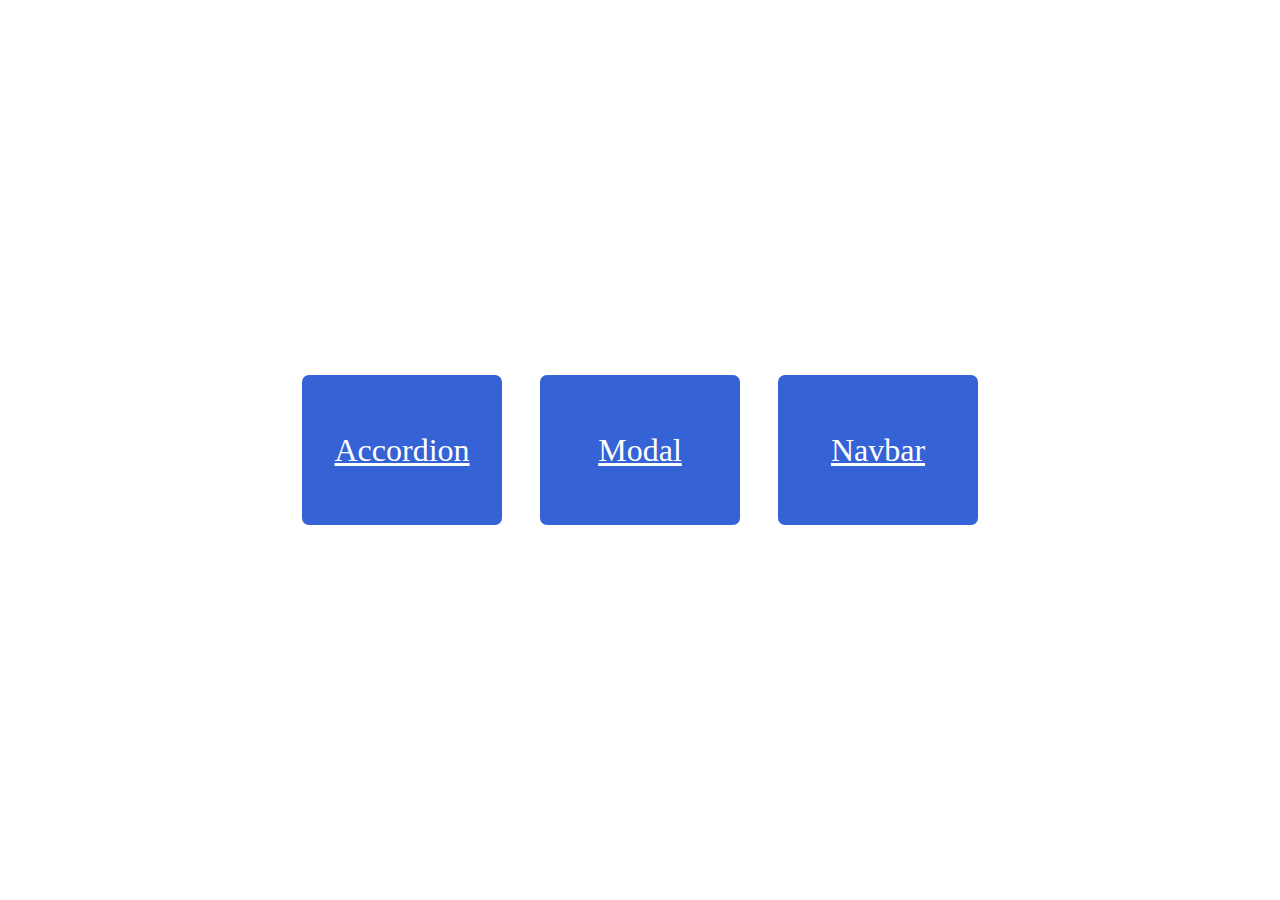
<file: index.html>
<!DOCTYPE html>
<html>
<head>
	<meta charset="utf-8">
	<meta name="viewport" content="width=device-width, initial-scale=1.0, user-scalable=no">
	<style type="text/css">
		.container {
			display:flex;
			top: 0;
			left: 0;
		  	width: 100vw;
		  	height: 100vh;
		  	position: absolute;
		  	justify-content:center;
		  	align-items : center;
		}

		a {
			display: block;
			height: 150px;
			width: 200px;
			border-style: solid;
			border-radius: 10px;
			text-align: center;
			line-height: 150px;
			font-size: 2em;
			margin: 0.5em;
			background-color: #3563d6;
			color: white;
		}

		a:hover {
			background-color: orange;
			color: black;
			cursor: pointer;
		}

	</style>
</head>
<body>

	<div class="container">
		<a href="Accordion.html"><span>Accordion</span></a>
		<a href="Modal.html"><span>Modal</span></a>
		<a href="Navbar.html"><span>Navbar</span></a>
	</div>

	<script src="https://ajax.googleapis.com/ajax/libs/jquery/3.3.1/jquery.min.js"></script>
</body>
</html>
</file>
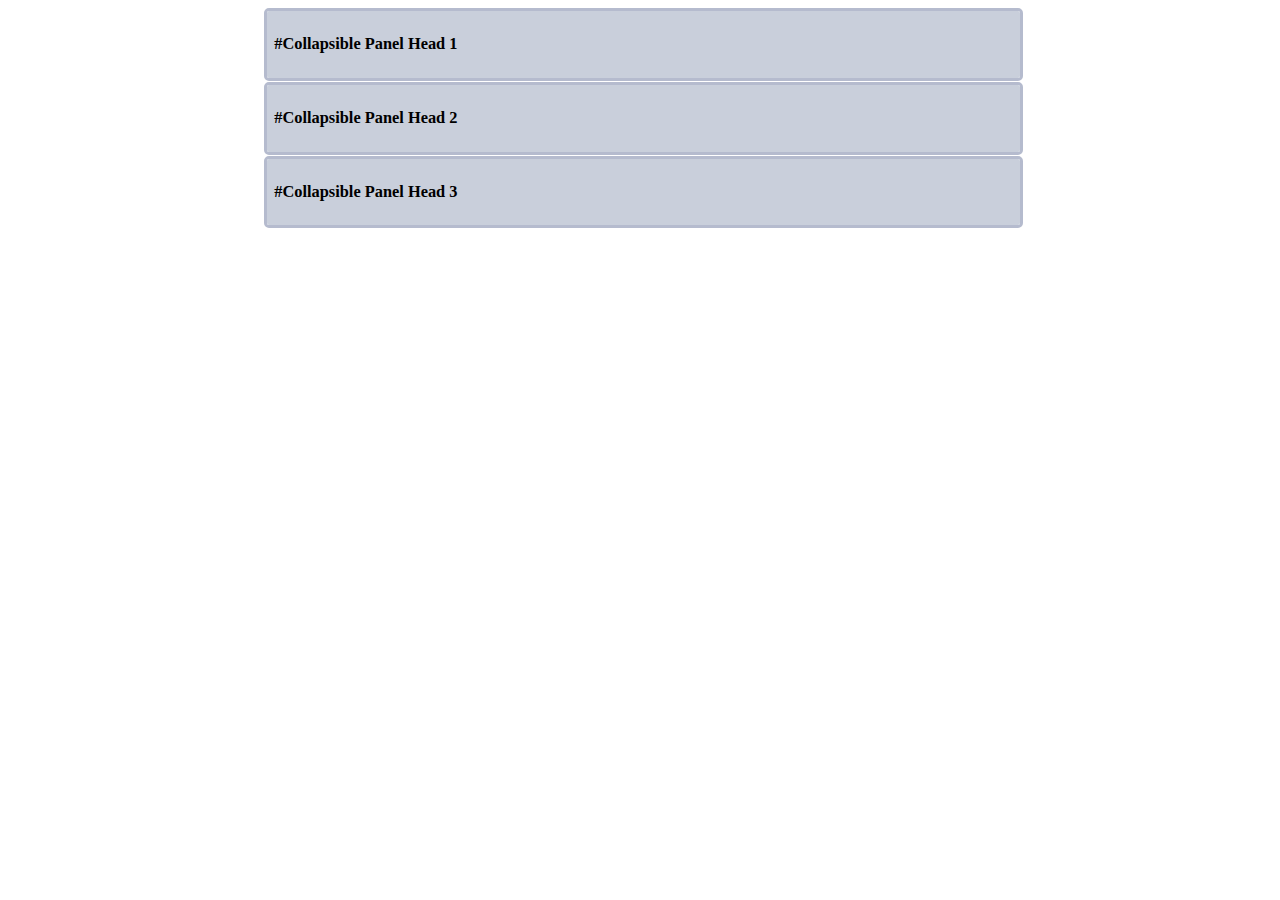
<file: Accordion.html>
<!DOCTYPE html>
<html>
<head>
	<meta charset="utf-8">
	<meta name="viewport" content="width=device-width, initial-scale=1.0, user-scalable=no">
	<link rel="stylesheet" type="text/css" href="css/accordionCss.css">
</head>
<body>
	<div id="accordion">
		
		<div class="panel">
			<div id="head1" class="panelHead">
				<div style="padding: 0.5em;">
					<h3>#Collapsible Panel Head 1</h3>
				</div>
			</div>
			<div class="panelBody">
				<div>
					<p>Lorem Ipsum is simply dummy text of the printing and typesetting industry. Lorem Ipsum has been the industry's standard dummy text ever since the 1500s, when an unknown printer took a galley of type and scrambled it to make a type specimen book. It has survived not only five centuries, but also the leap into electronic typesetting, remaining essentially unchanged. It was popularised in the 1960s with the release of Letraset sheets containing Lorem Ipsum passages, and more recently with desktop publishing software like Aldus PageMaker including versions of Lorem Ipsum.</p>
				</div>
			</div>
		</div>

		<div class="panel">
			<div id="head2" class="panelHead">
				<div style="padding: 0.5em;">
					<h3>#Collapsible Panel Head 2</h3>
				</div>
			</div>
			<div class="panelBody">
				<div>
					<p>Lorem Ipsum is simply dummy text of the printing and typesetting industry. Lorem Ipsum has been the industry's standard dummy text ever since the 1500s, when an unknown printer took a galley of type and scrambled it to make a type specimen book. It has survived not only five centuries, but also the leap into electronic typesetting, remaining essentially unchanged. It was popularised in the 1960s with the release of Letraset sheets containing Lorem Ipsum passages, and more recently with desktop publishing software like Aldus PageMaker including versions of Lorem Ipsum.</p>
				</div>
			</div>
		</div>

		<div class="panel">
			<div id="head3" class="panelHead">
				<div style="padding: 0.5em;">
					<h3>#Collapsible Panel Head 3</h3>
				</div>
			</div>
			<div class="panelBody">
				<div>
					<p>Lorem Ipsum is simply dummy text of the printing and typesetting industry. Lorem Ipsum has been the industry's standard dummy text ever since the 1500s, when an unknown printer took a galley of type and scrambled it to make a type specimen book. It has survived not only five centuries, but also the leap into electronic typesetting, remaining essentially unchanged. It was popularised in the 1960s with the release of Letraset sheets containing Lorem Ipsum passages, and more recently with desktop publishing software like Aldus PageMaker including versions of Lorem Ipsum.</p>
				</div>
			</div>
		</div>

	</div>


	<script src="https://ajax.googleapis.com/ajax/libs/jquery/3.3.1/jquery.min.js"></script>
	<script type="text/javascript" src="js/accordionJs.js"></script>
</body>
</html>
</file>
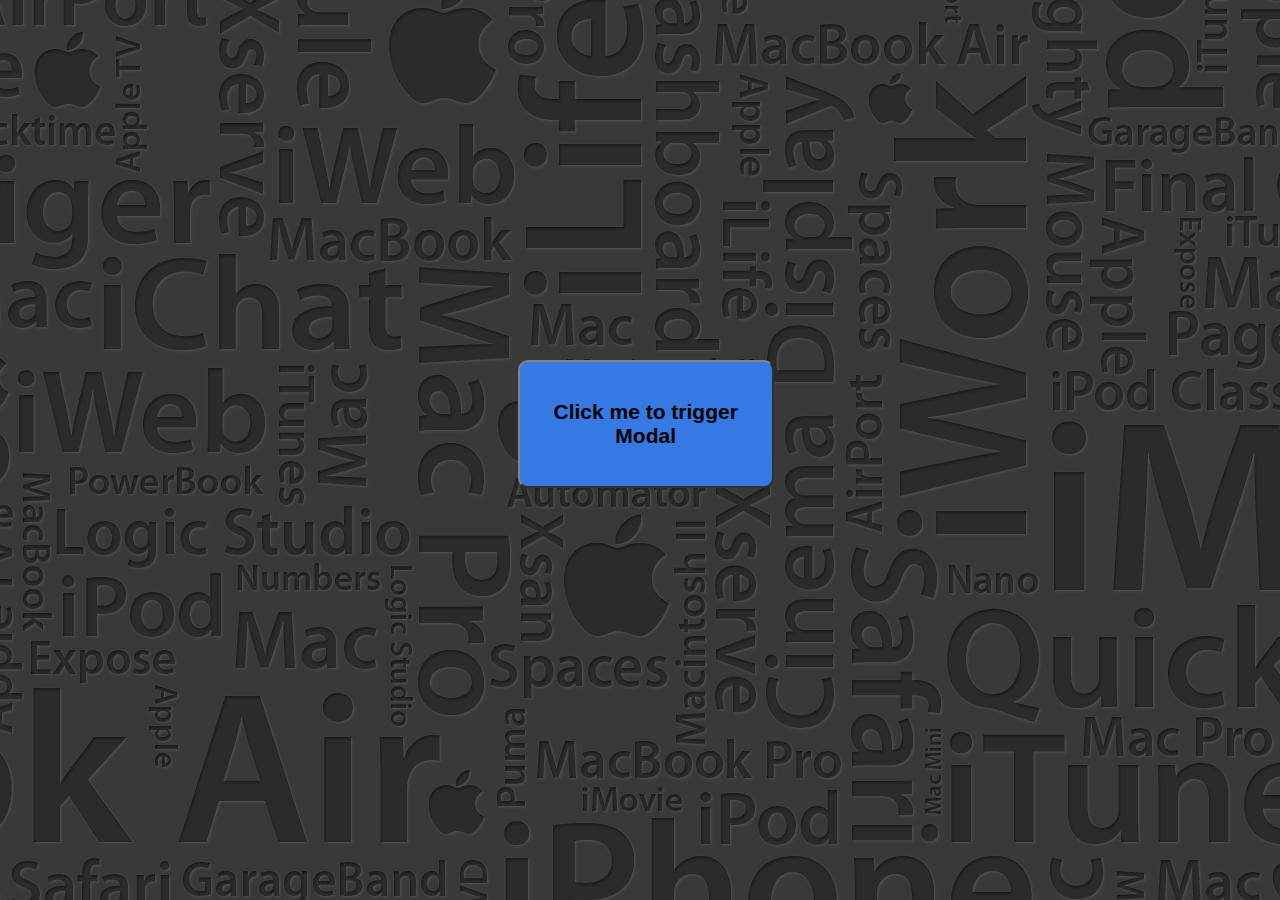
<file: Modal.html>
<!DOCTYPE html>
<html>
<head>
	<meta charset="utf-8">
	<meta name="viewport" content="width=device-width, initial-scale=1.0, user-scalable=no">
	<link rel="stylesheet" href="https://use.fontawesome.com/releases/v5.0.13/css/all.css" integrity="sha384-DNOHZ68U8hZfKXOrtjWvjxusGo9WQnrNx2sqG0tfsghAvtVlRW3tvkXWZh58N9jp" crossorigin="anonymous">
	<link rel="stylesheet" type="text/css" href="css/modalCss.css">
</head>
<body>
	<div id="controlHolder">
		<!-- Modal Trigger -->
		<button id="btnTrigger">Click me to trigger Modal</button>

		<!-- Modal Window -->
		<div id="modal" style="display: none;">
			
			<div style="padding-left: 0.5em; padding-bottom: 0.5em; padding-right: 0.5em;">
				<div class="modalHeader">
					<p><b>Header Text </b><span style="float:right"><i id="iconClose" class="far fa-times-circle hover"></i></span></p>
				</div>

				<div class="modalBody">
					<h4>This is the header section of the modal body content</h4>
					These are some dummy text to demonstrate the modal body.
					These are some dummy text to demonstrate the modal body.
					These are some dummy text to demonstrate the modal body.
					These are some dummy text to demonstrate the modal body.
					These are some dummy text to demonstrate the modal body.
					These are some dummy text to demonstrate the modal body.
				</div>

				<div class="modalFooter">
					<button id="btnCancel" class="hover">Cancel</button>
					<button class="hover">Save</button>
				</div>
			</div>

		</div>
	</div>

	<div id="divBgImage" style="display: none;">

	</div>
	

	<script src="https://ajax.googleapis.com/ajax/libs/jquery/3.3.1/jquery.min.js"></script>
	<script type="text/javascript" src="js/modal.js"></script>
</body>
</html>
</file>
<file: css/accordionCss.css>
/*For small screen devices*/
@media screen and (max-width: 480px) {
    #accordion {
    	width: 90%;
    }

    body {
    	font-size: 10px;
    }
}

/*For medium screen devices*/
@media screen and (min-width: 481px) and (max-width: 786px) {
    #accordion {
    	width: 80%;
    }

    body {
    	font-size: 12px;
    }
}

/*For large screen devices*/
@media screen and (min-width: 789px) {
    #accordion {
    	width: 60%;
    }

    body {
    	font-size: 14px;
    }
}

#accordion {
	display: flex;
	margin: auto;
	padding-left: 0.5em; 
	flex-direction: column;
}

.panel {
	display: flex;
	flex-direction: column;
	border-style: solid;
	border-radius: 5px;
	margin-bottom: 1px;
	border-color: #b5bbce;
}

.panelHead {
	display: flex;
	width: 100%;
	background-color: #c9cfdb;
	border-radius: 2px;
}

.panelHead:hover {
	background-color: #4f5256 !important;
	color: white !important;
	cursor: pointer;
}

.panelBody {
	display: flex;
}
</file>
<file: css/modalCss.css>
/*For small screen devices*/
@media screen and (max-width: 480px) {
    body {
    	font-size: 10px;
    }

    #btnTrigger {
		width: 60vw;
		height: 35vw;
	}

	#modal {
		width: 90vw;
	}
}

/*For medium screen devices*/
@media screen and (min-width: 481px) and (max-width: 786px) {
    body {
    	font-size: 12px;
    }

    #btnTrigger {
		width: 40vw;
		height: 20vw;
	}

	#modal {
		width: 70vw;
	}
}

/*For large screen devices*/
@media screen and (min-width: 789px) {
    body {
    	font-size: 14px;
    }

    #btnTrigger {
		width: 20vw;
		height: 10vw;
	}

	#modal {
		width: 50vw;
	}
}

#controlHolder {
	display:flex;
  	width: 98vw;
  	height: 90vh;
  	position: absolute;
  	justify-content:center;
  	align-items : center;
}

#btnTrigger {
	border-radius: 10px;
	background-color: #347ae2;
	font-size: 1.5em;
}

#btnTrigger:hover {
	background-color: orange;
	cursor: pointer;
}

#modal {
	display: flex;
	min-height: 20vh;
	border-radius: 5px;
	box-shadow: 2px 2px 4px 4px #888888;
	background-color: white!important;
	z-index: 1;
}

.modalHeader, .modalBody {
	border-bottom: 0.1px solid;
	border-color: #665e5e;
	padding-bottom: 10px;
}

.modalHeader {
	font-size: 1.5em;
}

body {
	background-image: url("../images/background.jpg");
}

button {
	/*box-shadow: 2px 2px ;*/
	height: 50px;
	width: 150px;
	border-radius: 5px;
	margin-left: 1em;
	margin-top: 1em;
	float: right;
	border-color: #848484;
	background-color: #437ae8;
	font-weight: bold;
	font-size: 1.2em;
}

.hover:hover {
	background-color: green;
	color: white;
	cursor: pointer;
}

.far {
	font-size: 1.5em;
	border-radius: 5px;
}

#divBgImage {
	display: block;
	position: fixed;
	top: 0;
	left: 0;
	height: 100%;
	width: 100%;
	background-color: gray;
    opacity: 0.7;
	/*background-color: green;
	background-image: url("../images/background.jpg");*/
}
</file>
